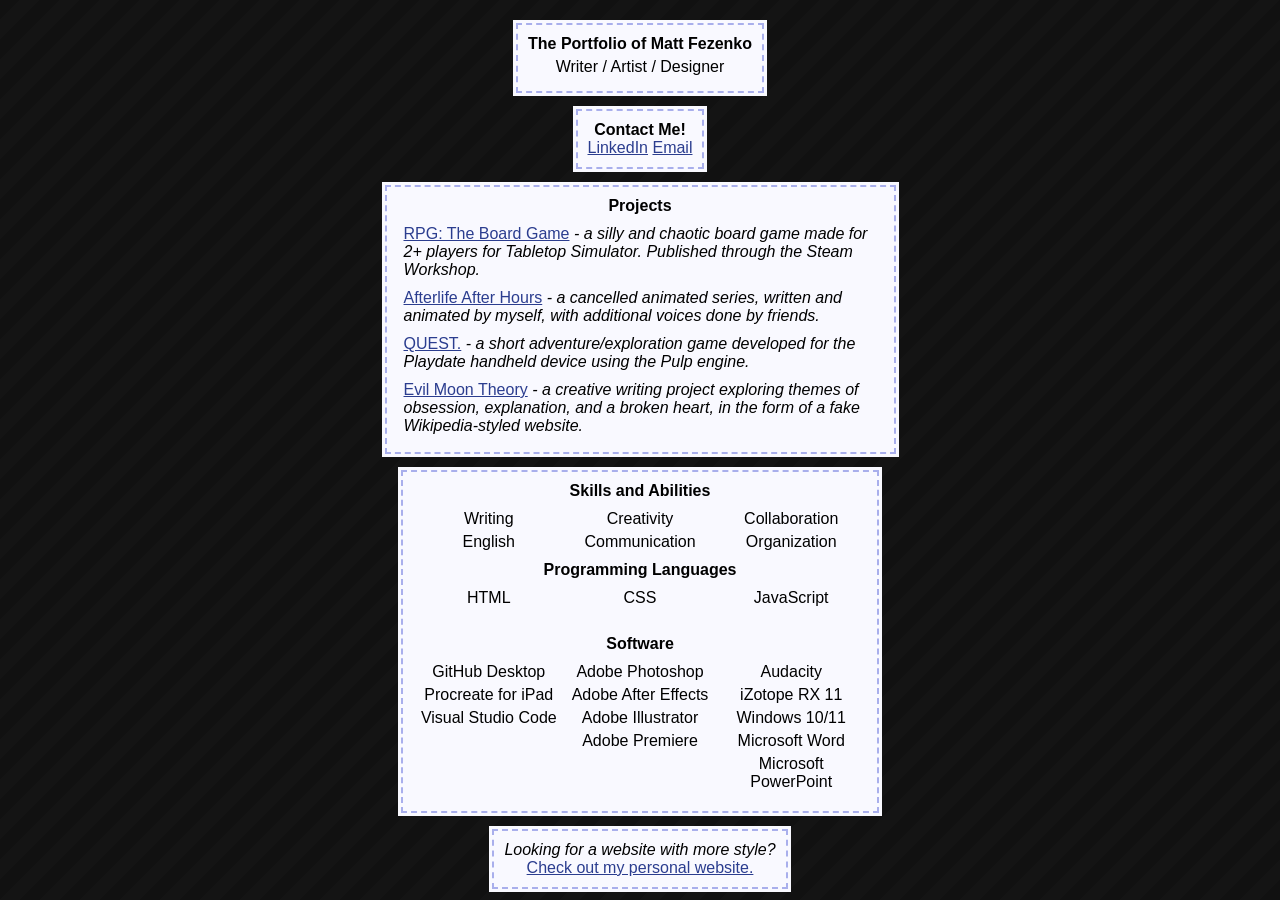
<file: index.html>
<!doctype html>
<html lang="en">
    <meta charset="UTF-8">
    <meta name="viewport" content="width=device-width,initial-scale=1">
    <title>Matt Fezenko's Portfolio</title>
    <link rel="stylesheet" href="newstyles.css">
    <link rel="icon" type="image/x-icon" href="img\website.png">

    <body>

        <div class="box">

            <div class="innerbox"><b>The Portfolio of Matt Fezenko</b>
                <p> Writer / Artist / Designer</p>
            </div>
        </div>

        <div class="box">

            <div class="innerbox">
                <b>Contact Me!</b>
                <br>
                <a href="https://www.linkedin.com/in/matt-fezenko-17993b254/">LinkedIn</a>
                <a href="mailto:matthew30204@gmail.com">Email</a>
            </div>
        </div>

        <div class="box">

            <div class="innerbox"><b>Projects</b>
                <br>

                <div class="entry"><a href="https://steamcommunity.com/sharedfiles/filedetails/?id=3132301756">RPG: The
                        Board Game</a>
                    <i> - a silly and chaotic board game made for 2+ players for Tabletop Simulator. Published through
                        the Steam Workshop.</i>
                </div>

                <div class="entry"><a
                        href="https://www.youtube.com/embed/videoseries?si=awvgt08oY44gaxiv&amp;list=PL6oJCat0-7sY2JEn8Pnu3G33MvRv04XU5">Afterlife
                        After Hours</a><i> - a cancelled animated series, written and animated by myself, with
                        additional voices done by friends.</i></div>

                <div class="entry"><a href="https://art1st1x.itch.io/quest">QUEST.</a><i> - a short
                        adventure/exploration game developed for the Playdate handheld device using the Pulp engine.</i>
                </div>

                <div class="entry"><a href="https://evilmoontheory.neocities.org">Evil Moon Theory</a><i> - a creative
                        writing project exploring themes of obsession, explanation, and a broken heart, in the form of a
                        fake Wikipedia-styled website.</i>
                </div>
            </div>
        </div>

        <div class="box">

            <div class="innerbox">
                <b>Skills and Abilities</b>

                <div style="display: table; width: 100%;  margin-top: 5px; margin-bottom: 5px;">

                    <div style="display: table-cell; text-align: center; width: 30%;">
                        <p>Writing</p>
                        <p>English</p>
                    </div>

                    <div style="display: table-cell; text-align: center; width: 30%;">
                        <p>Creativity</p>
                        <p>Communication</p>
                    </div>

                    <div style="display: table-cell; text-align: center; width: 30%;">
                        <p>Collaboration</p>
                        <p>Organization</p>
                    </div>
                </div>
                <b>Programming Languages</b>

                <div style="display: table; width: 100%; margin-top: 5px; margin-bottom: 5px;">

                    <div style="display: table-cell; text-align: center; width: 30%;">
                        <p>HTML</p>
                    </div>

                    <div style="display: table-cell; text-align: center; width: 30%;">
                        <p>CSS</p>
                    </div>

                    <div style="display: table-cell; text-align: center; width: 30%;">
                        <p>JavaScript</p>
                    </div>
                </div>
                <br>
                <b>Software</b>

                <div style="display: table; width: 100%; margin-top: 5px; margin-bottom: 5px;">

                    <div style="display: table-cell; text-align: center; width: 30%;">
                        <p>GitHub Desktop</p>
                        <p>Procreate for iPad</p>
                        <p>Visual Studio Code</p>
                    </div>

                    <div style="display: table-cell; text-align: center; width: 30%;">
                        <p>Adobe Photoshop</p>
                        <p>Adobe After Effects</p>
                        <p>Adobe Illustrator</p>
                        <p>Adobe Premiere</p>
                    </div>

                    <div style="display: table-cell; text-align: center; width: 30%;">
                        <p>Audacity</p>
                        <p>iZotope RX 11</p>
                        <p>Windows 10/11</p>
                        <p>Microsoft Word</p>
                        <p>Microsoft PowerPoint</p>
                    </div>
                </div>
            </div>
        </div>

        <div class="box">

            <div class="innerbox">
                <i>Looking for a website with more style?</i>
                <br>
                <a href="https://art1st1x.neocities.org">Check out my personal website.</a>
            </div>
        </div>
    </body>

</html>
</file>
<file: newstyles.css>
* {
    font-family: 'Segoe UI', Tahoma, Geneva, Verdana, sans-serif;
    scrollbar-width: thin;


}

body {
    background-image: linear-gradient(135deg,
            #111111 25%,
            #141414 25%,
            #141414 50%,
            #111111 50%,
            #111111 75%,
            #141414 75%,
            #141414);
    background-size: 40px 40px;
    animation: move 15s linear infinite;
}

@keyframes move {
    0% {
        background-position: 0 0;
    }

    100% {
        background-position: 40px 40px;
    }
}

p {
    margin: 5px;
}

.entry {
    text-align: left;
    margin: 7px;
    margin-top: 10px;
}

a {
    font-weight: 500;
    color: rgb(43, 61, 143);
}

.box {
    text-align: center;
    display: flex;
    padding: 3px;
    max-width: 511px;
    width: fit-content;
    height: fit-content;
    margin: auto;
    margin-top: 10px;
    background-color: rgb(249, 249, 255);
}

.box:first-child {
    margin-top: 20px;
}

.innerbox {
    padding: 10px;
    border: dashed 2px rgb(169, 175, 236);
    background-color: rgb(249, 249, 255);
}
</file>
